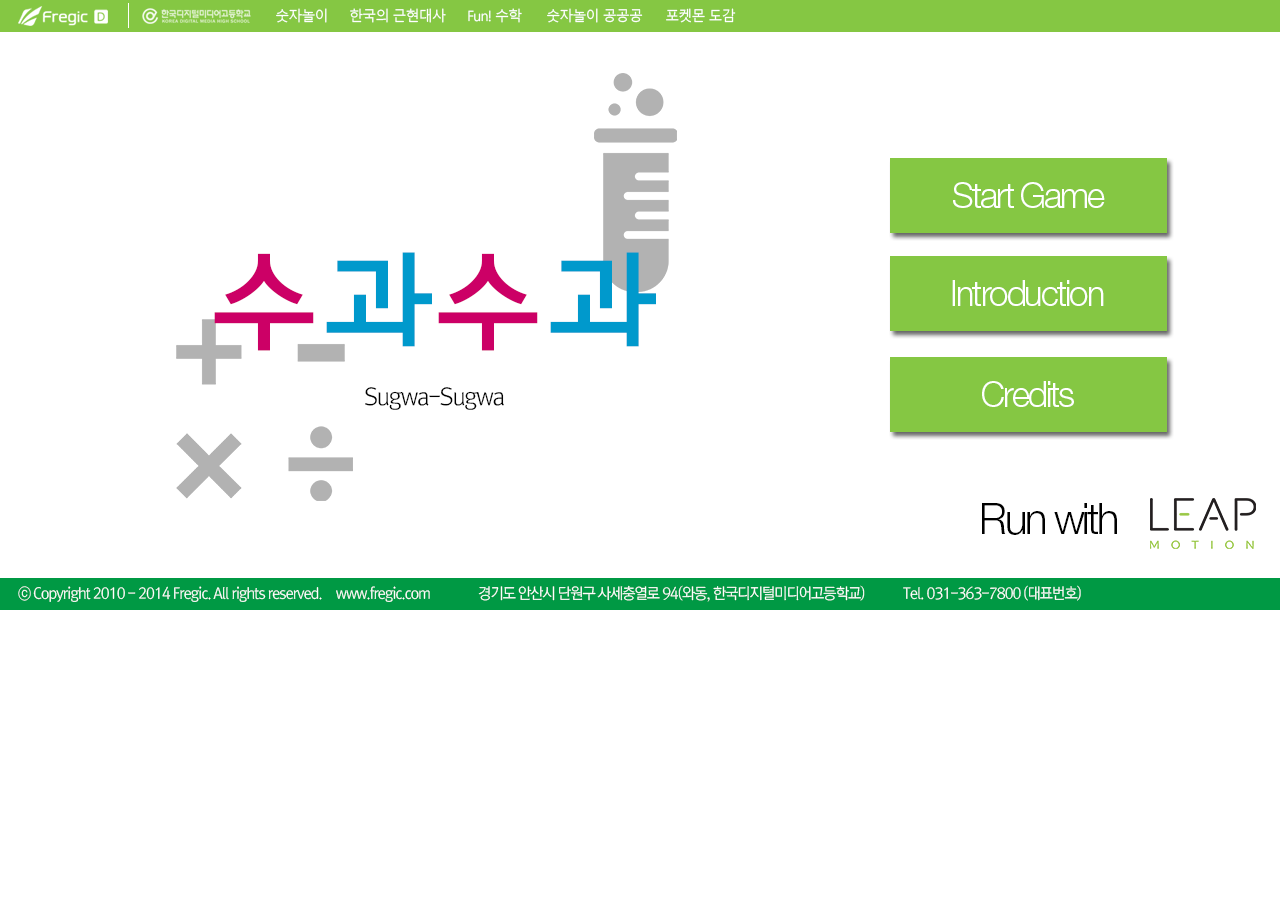
<file: index.html>
<html>
<head>
<title>SugwaSugwa</title>
<meta http-equiv="Content-Type" content="text/html; charset=utf-8">
</head>
<body bgcolor="#FFFFFF" leftmargin="0" topmargin="0" marginwidth="0" marginheight="0">

<table id="__01" width="1343" height="611" border="0" cellpadding="0" cellspacing="0">
	<tr>
		<td><a href="http://www.fregic.com"><img src="images/index_01.gif" width="128" height="32" alt=""></a></td>
		<td>
			<img src="images/index_02.gif" width="1" height="32" alt=""></td>
		<td colspan="2"><a href="ms-windows-store:PDP?PFN=32002LeeJujin.32630E9126429_t005pastvaxpj&amp;sessionId=5ef6d9e92c2144d296c93dc9c27db25a&amp;form=WEBPDP"><img src="images/index_03.gif" width="135" height="32" alt=""></a></td>
		<td>
			<img src="images/index_04.gif" width="78" height="32" alt=""></td>
		<td>
			<img src="images/index_05.gif" width="112" height="32" alt=""></td>
		<td>
			<img src="images/index_06.gif" width="82" height="32" alt=""></td>
		<td>
			<img src="images/index_07.gif" width="117" height="32" alt=""></td>
		<td colspan="2">
			<img src="images/index_08.gif" width="95" height="32" alt=""></td>
		<td colspan="5">
			<img src="images/index_09.gif" width="594" height="32" alt=""></td>
		<td>
			<img src="images/&#xc2a4;&#xd398;&#xc774;&#xc11c;.gif" width="1" height="32" alt=""></td>
	</tr>
	<tr>
		<td colspan="15">
			<img src="images/index_10.gif" width="1342" height="41" alt=""></td>
		<td>
			<img src="images/&#xc2a4;&#xd398;&#xc774;&#xc11c;.gif" width="1" height="41" alt=""></td>
	</tr>
	<tr>
		<td colspan="3" rowspan="10">
			<img src="images/index_11.gif" width="176" height="505" alt=""></td>
		<td colspan="6" rowspan="8">
			<img src="images/index_12.gif" width="501" height="428" alt=""></td>
		<td colspan="6">
			<img src="images/index_13.gif" width="665" height="85" alt=""></td>
		<td>
			<img src="images/&#xc2a4;&#xd398;&#xc774;&#xc11c;.gif" width="1" height="85" alt=""></td>
	</tr>
	<tr>
		<td colspan="2" rowspan="9">
			<img src="images/index_14.gif" width="213" height="420" alt=""></td>
		<td colspan="2"><a href="2048_GameMain.html"><img src="images/index_15.gif" width="277" height="75" alt=""></a></td>
		<td colspan="2" rowspan="6">
			<img src="images/index_16.gif" width="175" height="340" alt=""></td>
		<td>
			<img src="images/&#xc2a4;&#xd398;&#xc774;&#xc11c;.gif" width="1" height="75" alt=""></td>
	</tr>
	<tr>
		<td colspan="2">
			<img src="images/index_17.gif" width="277" height="23" alt=""></td>
		<td>
			<img src="images/&#xc2a4;&#xd398;&#xc774;&#xc11c;.gif" width="1" height="23" alt=""></td>
	</tr>
	<tr>
		<td colspan="2">
			<img src="images/index_18.gif" width="277" height="75" alt=""></td>
		<td>
			<img src="images/&#xc2a4;&#xd398;&#xc774;&#xc11c;.gif" width="1" height="75" alt=""></td>
	</tr>
	<tr>
		<td colspan="2">
			<img src="images/index_19.gif" width="277" height="26" alt=""></td>
		<td>
			<img src="images/&#xc2a4;&#xd398;&#xc774;&#xc11c;.gif" width="1" height="26" alt=""></td>
	</tr>
	<tr>
		<td colspan="2">
			<img src="images/index_20.gif" width="277" height="75" alt=""></td>
		<td>
			<img src="images/&#xc2a4;&#xd398;&#xc774;&#xc11c;.gif" width="1" height="75" alt=""></td>
	</tr>
	<tr>
		<td colspan="2">
			<img src="images/index_21.gif" width="277" height="66" alt=""></td>
		<td>
			<img src="images/&#xc2a4;&#xd398;&#xc774;&#xc11c;.gif" width="1" height="66" alt=""></td>
	</tr>
	<tr>
		<td rowspan="3">
			<img src="images/index_22.gif" width="92" height="80" alt=""></td>
		<td colspan="2" rowspan="2"><a href="https://www.leapmotion.com/"><img src="images/index_23.gif" width="274" height="51" alt=""></a></td>
		<td rowspan="3">
			<img src="images/index_24.gif" width="86" height="80" alt=""></td>
		<td>
			<img src="images/&#xc2a4;&#xd398;&#xc774;&#xc11c;.gif" width="1" height="3" alt=""></td>
	</tr>
	<tr>
		<td colspan="6" rowspan="2">
			<img src="images/index_25.gif" width="501" height="77" alt=""></td>
		<td>
			<img src="images/&#xc2a4;&#xd398;&#xc774;&#xc11c;.gif" width="1" height="48" alt=""></td>
	</tr>
	<tr>
		<td colspan="2">
			<img src="images/index_26.gif" width="274" height="29" alt=""></td>
		<td>
			<img src="images/&#xc2a4;&#xd398;&#xc774;&#xc11c;.gif" width="1" height="29" alt=""></td>
	</tr>
	<tr>
		<td colspan="15">
			<img src="images/index_27.gif" width="1342" height="32" alt=""></td>
		<td>
			<img src="images/&#xc2a4;&#xd398;&#xc774;&#xc11c;.gif" width="1" height="32" alt=""></td>
	</tr>
	<tr>
		<td>
			<img src="images/&#xc2a4;&#xd398;&#xc774;&#xc11c;.gif" width="128" height="1" alt=""></td>
		<td>
			<img src="images/&#xc2a4;&#xd398;&#xc774;&#xc11c;.gif" width="1" height="1" alt=""></td>
		<td>
			<img src="images/&#xc2a4;&#xd398;&#xc774;&#xc11c;.gif" width="47" height="1" alt=""></td>
		<td>
			<img src="images/&#xc2a4;&#xd398;&#xc774;&#xc11c;.gif" width="88" height="1" alt=""></td>
		<td>
			<img src="images/&#xc2a4;&#xd398;&#xc774;&#xc11c;.gif" width="78" height="1" alt=""></td>
		<td>
			<img src="images/&#xc2a4;&#xd398;&#xc774;&#xc11c;.gif" width="112" height="1" alt=""></td>
		<td>
			<img src="images/&#xc2a4;&#xd398;&#xc774;&#xc11c;.gif" width="82" height="1" alt=""></td>
		<td>
			<img src="images/&#xc2a4;&#xd398;&#xc774;&#xc11c;.gif" width="117" height="1" alt=""></td>
		<td>
			<img src="images/&#xc2a4;&#xd398;&#xc774;&#xc11c;.gif" width="24" height="1" alt=""></td>
		<td>
			<img src="images/&#xc2a4;&#xd398;&#xc774;&#xc11c;.gif" width="71" height="1" alt=""></td>
		<td>
			<img src="images/&#xc2a4;&#xd398;&#xc774;&#xc11c;.gif" width="142" height="1" alt=""></td>
		<td>
			<img src="images/&#xc2a4;&#xd398;&#xc774;&#xc11c;.gif" width="92" height="1" alt=""></td>
		<td>
			<img src="images/&#xc2a4;&#xd398;&#xc774;&#xc11c;.gif" width="185" height="1" alt=""></td>
		<td>
			<img src="images/&#xc2a4;&#xd398;&#xc774;&#xc11c;.gif" width="89" height="1" alt=""></td>
		<td>
			<img src="images/&#xc2a4;&#xd398;&#xc774;&#xc11c;.gif" width="86" height="1" alt=""></td>
		<td></td>
	</tr>
</table>
<!-- End Save for Web Slices -->
</body>
</html>
</file>
